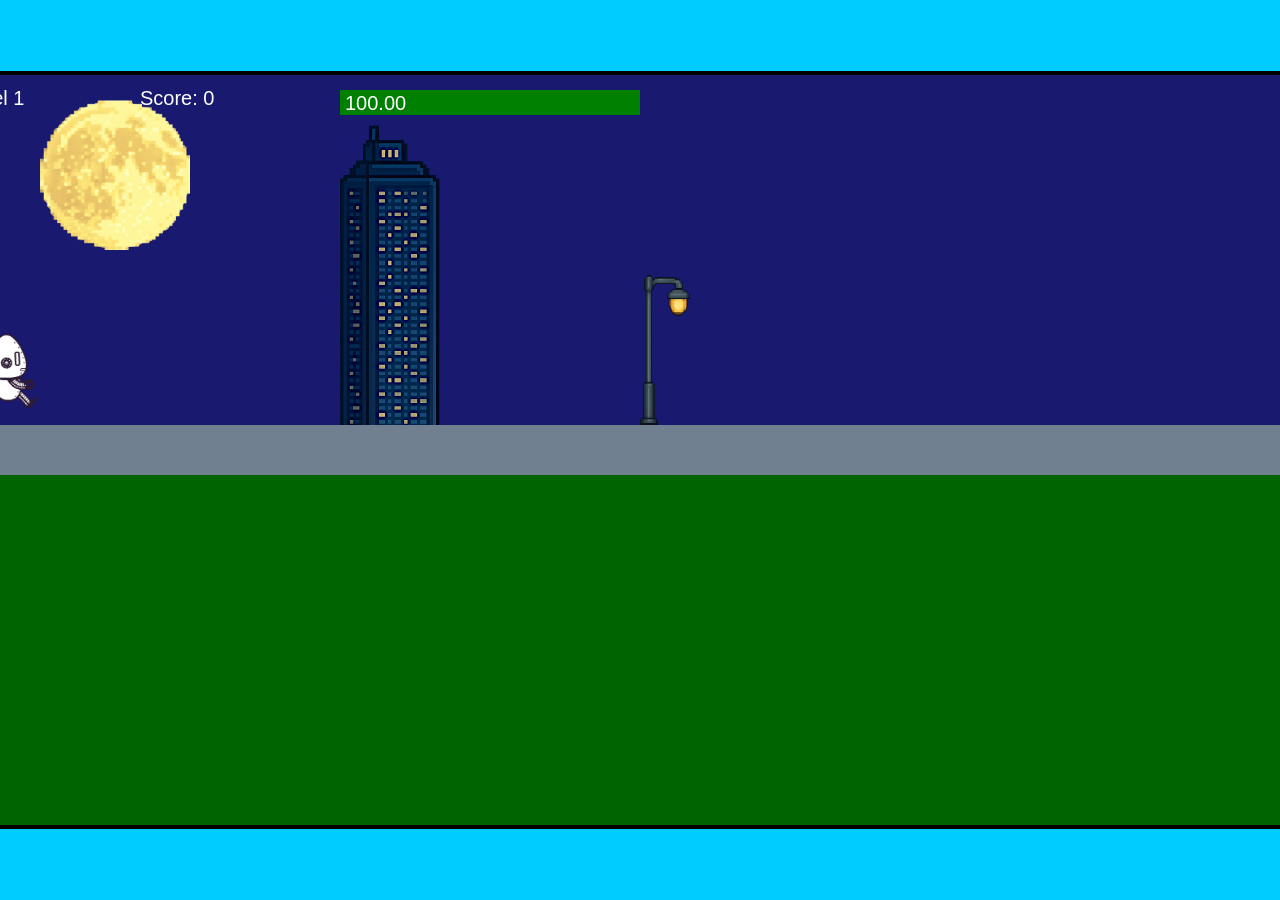
<file: fsd-projects/runtime/index.html>
<!DOCTYPE html>
<html lang="en">
  <head>
    <meta charset="UTF-8" />
    <meta name="viewport" content="width=device-width, initial-scale=1.0" />
    <title>Runtime Neo</title>
    <link rel="stylesheet" href="runtime.css" />
    <script src="https://code.jquery.com/jquery-3.1.0.js"></script>
    <script src="setup.js"></script>
    <script src="levels.js"></script>
    <script src="scenery.js"></script>
    <script src="student.js"></script>
    <script src="main.js"></script>
  </head>
  <body id="body">
    <canvas id="gameCanvas" width="1400" height="750"></canvas>
    <img id="player" src="images/halle.png" />
    <img id="projectile" src="images/projectile.png" />
    <img id="basicPlatform" src="images/interactable/basicPlatform.png" />
    <img id="spikes" src="images/interactable/spikes.png" />
    <img id="bug" src="images/interactable/bug.png" />
    <img id="healthUp" src="images/interactable/healthUp.png" />
    <img id="flag" src="images/interactable/flag.png" />
    <img id="moon" src="images/backgrounds/moon.png" />
    <img id="building" src="images/backgrounds/building.png" />
    <img id="lamp" src="images/backgrounds/lamp.png" />
  </body>
</html>
</file>
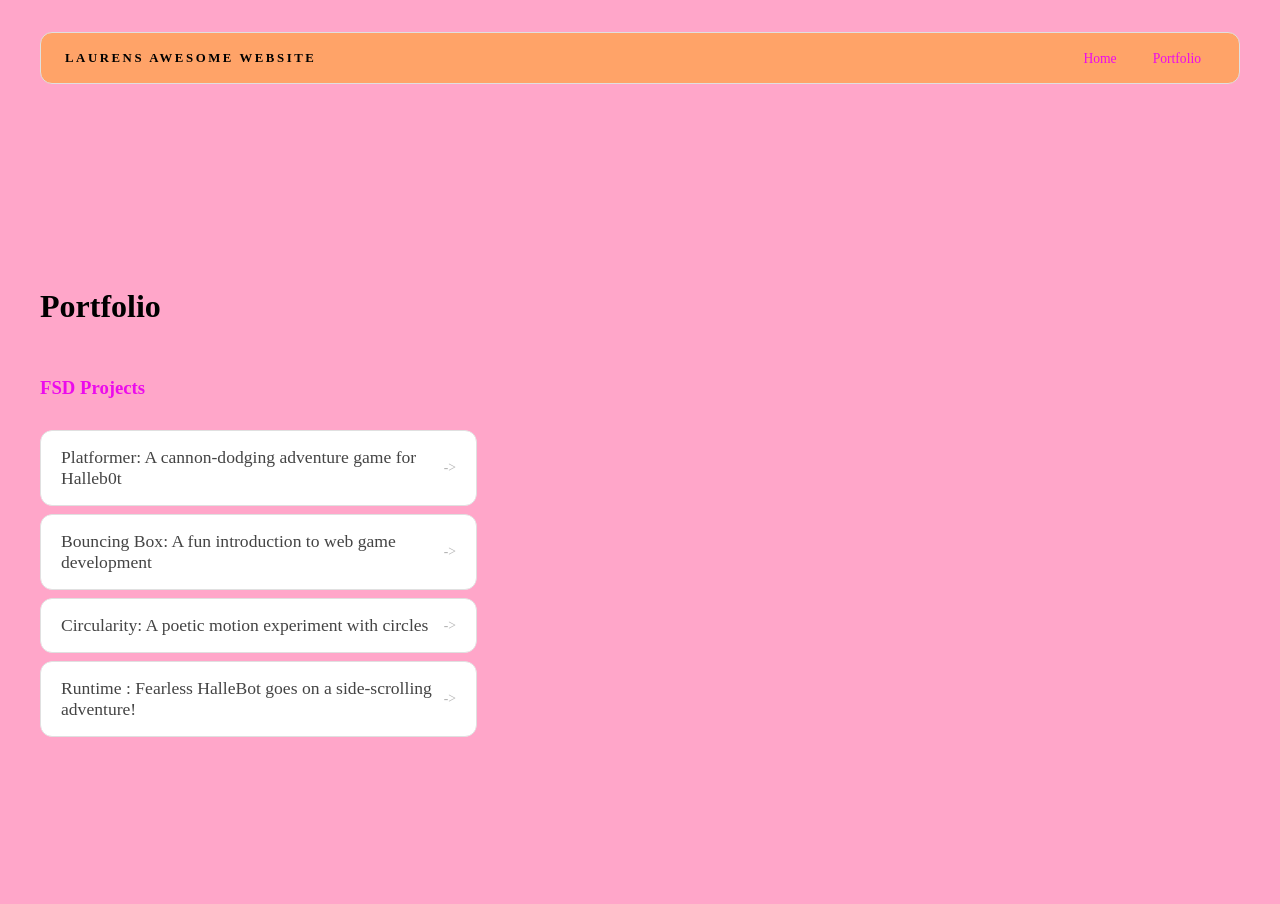
<file: portfolio.html>
<!DOCTYPE html>
<html>

<head>
  <title>Laurens Awesome Website</title>
  <link rel="stylesheet" href="style.css" />
</head>

<body>
  <!-- All content goes here -->
  <div id="all-contents">
    <nav>
      <h1>Laurens Awesome Website</h1>
      <ul id="nav-ul">
        <li class="nav-li">
          <a href="index.html">Home</a>
        </li>
        <li class="nav-li">
          <a href="portfolio.html">Portfolio</a>
        </li>
      </ul>
    </nav>

    <main>
      <div class="content">
        <h1>Portfolio</h1>
        <h3>FSD Projects</h3>
        <ul id="portfolio">
          <li>
            <a href="fsd-projects/platformer/">Platformer: A cannon-dodging adventure game for Halleb0t</a>
          </li>
          <li>
            <a href="fsd-projects/bouncing-box/">Bouncing Box: A fun introduction to web game development</a>
          </li>
          <li>
            <a href="fsd-projects/circularity/">Circularity: A poetic motion experiment with circles</a>
          </li>
          <li>
            <a href="fsd-projects/runtime/">Runtime : Fearless HalleBot goes on a side-scrolling adventure!</a>
          </li>

        </ul>

        <!-- ASD Projects will go here -->

      </div>
    </main>
  </div>
</body>

</html>
</file>
<file: fsd-projects/runtime/runtime.css>
/* runtime.css */
/* Styles for Runtime Neo auto-runner game */

img {
  display: none;
}

#gameCanvas {
  position: absolute;
  border: 4px solid #000;
  top: 50%;
  left: 50%;
  transform: translate(-50%, -50%);
}

body {
  margin: 0;
  background-color: #00ccff;
  font-family: Arial, sans-serif;
  text-align: center;
  overflow: hidden;
}
</file>
<file: style.css>
* {
  box-sizing: border-box;
}

body {
  margin: 0;
  background:#ffa6c9 ;
  color: #ec0bec;
  font-family:  Arial, Helvetica, sans-serif, 
}

#all-contents {
  max-width: 1500px;
  min-height: 100vh;
  margin: 0 auto;
  padding: 32px 40px;
}
main {
  display: grid;
  grid-template-columns: minmax(220px, 1fr) minmax(420px, 1.6fr);
  align-items: center;
  min-height: calc(100vh - 160px);
  gap: clamp(32px, 5vw, 80px);
}

.sidebar {
  width: 100%;
}

.content {
  display: flex;
  flex-direction: column;
  align-items: flex-start;
  gap: 12px;
}
h2 {
  margin: 0;
  font-size: clamp(4rem, 10vw, 7rem);
  line-height: 0.9;
  font-weight: 900;
  letter-spacing: -0.04em;
  text-transform: uppercase;
  color: hsl #ef307e
}

.content > p {
  margin: 0;
  color: #070000;
  font-size: 0.9rem;
  text-transform: uppercase;
  letter-spacing: 0.15em;
  line-height: 1.4;
}

nav {
  display: flex;
  justify-content: space-between;
  align-items: center;
  margin-bottom: 48px;
  padding: 16px 24px;
  background: #ffa368;
  border: 1px solid #e0e0e0;
  border-radius: 12px;
}

nav h1 {
  margin: 0;
  font-size: 0.8rem;
  font-weight: 700;
  text-transform: uppercase;
  letter-spacing: 0.2em;
  color: #000;
}

#nav-ul {
  list-style: none;
  display: flex;
  gap: 8px;
  margin: 0;
  padding: 0;
}

.nav-li a {
  color: #ec0bec;
  text-decoration: none;
  font-size: 0.85rem;
  font-weight: 500;
  padding: 6px 14px;
  border-radius: 8px;
  transition:
    background 0.25s ease,
    color 0.25s ease;
}

.nav-li a:hover {
  background: #0c0000;
  color: #fff;
}
#interests h3 {
  color: #e94560;
}

#interests li {
  background: #ffe8ec;
  border-color: #e94560;
  color: #e94560;
}

#interests li:hover {
  background: #e94560;
  color: #fff;
}
#interests {
  margin-top: 32px;
  width: 100%;
}

#interests h3 {
  margin: 0 0 12px;
  font-size: 0.75rem;
  font-weight: 700;
  text-transform: uppercase;
  letter-spacing: 0.2em;
  color: #ff00dd;
}

#interests ul {
  list-style: none;
  margin: 0;
  padding: 0;
  display: flex;
  flex-wrap: wrap;
  gap: 8px;
}

#interests li {
  color: #000000;
  font-size: 1rem;
  font-weight: 600;
  padding: 10px 20px;
  background: #ff7ec9;
  border: 1px solid #ff00dd;
  border-radius: 100px;
  transition:
    background 0.25s ease,
    color 0.25s ease,
    transform 0.25s ease;
  cursor: default;
}

#interests li:hover {
  background: #f3af55;
  color: #ff008c;
  border-color: #000;
  transform: translateY(-2px);
}
.sidebar-img {
  width: 100%;
  max-width: 760px;
  aspect-ratio: 3 / 4;
  object-fit: cover;
  display: block;
  border-radius: 16px;
  filter: grayscale(100%);
  box-shadow: 0 8px 30px #f3af55 (236,222,157,0.12)
  transition:
    filter 0.4s ease,
    transform 0.4s ease,
    box-shadow 0.4s ease;
}

.sidebar-img:hover {
  filter: grayscale(0%);
  transform: translateY(-4px);
  box-shadow: 0 16px 40px #ee8d51(247, 132, 66);
}
/* Portfolio styles */
.content h1 {
  color: black;
}

#portfolio {
  list-style: none;
  margin: 0;
  padding: 0;
  width: 100%;
  display: flex;
  flex-direction: column;
  gap: 8px;
}

#portfolio li {
  border-radius: 12px;
  overflow: hidden;
}

#portfolio a {
  display: flex;
  justify-content: space-between;
  align-items: center;
  text-decoration: none;
  color: #444;
  padding: 16px 20px;
  font-size: 1.1rem;
  font-weight: 500;
  background: #fff;
  border: 1px solid #e0e0e0;
  border-radius: 12px;
  transition: background 0.25s ease, color 0.25s ease, transform 0.25s ease;
}

#portfolio a:hover {
  background: #000;
  color: #fff;
  transform: translateX(4px);
}

#portfolio a::after {
  content: "->";
  font-size: 0.85rem;
  opacity: 0.4;
  transition: opacity 0.25s ease;
  white-space: nowrap;
}

#portfolio a:hover::after {
  opacity: 1;
}
</file>
